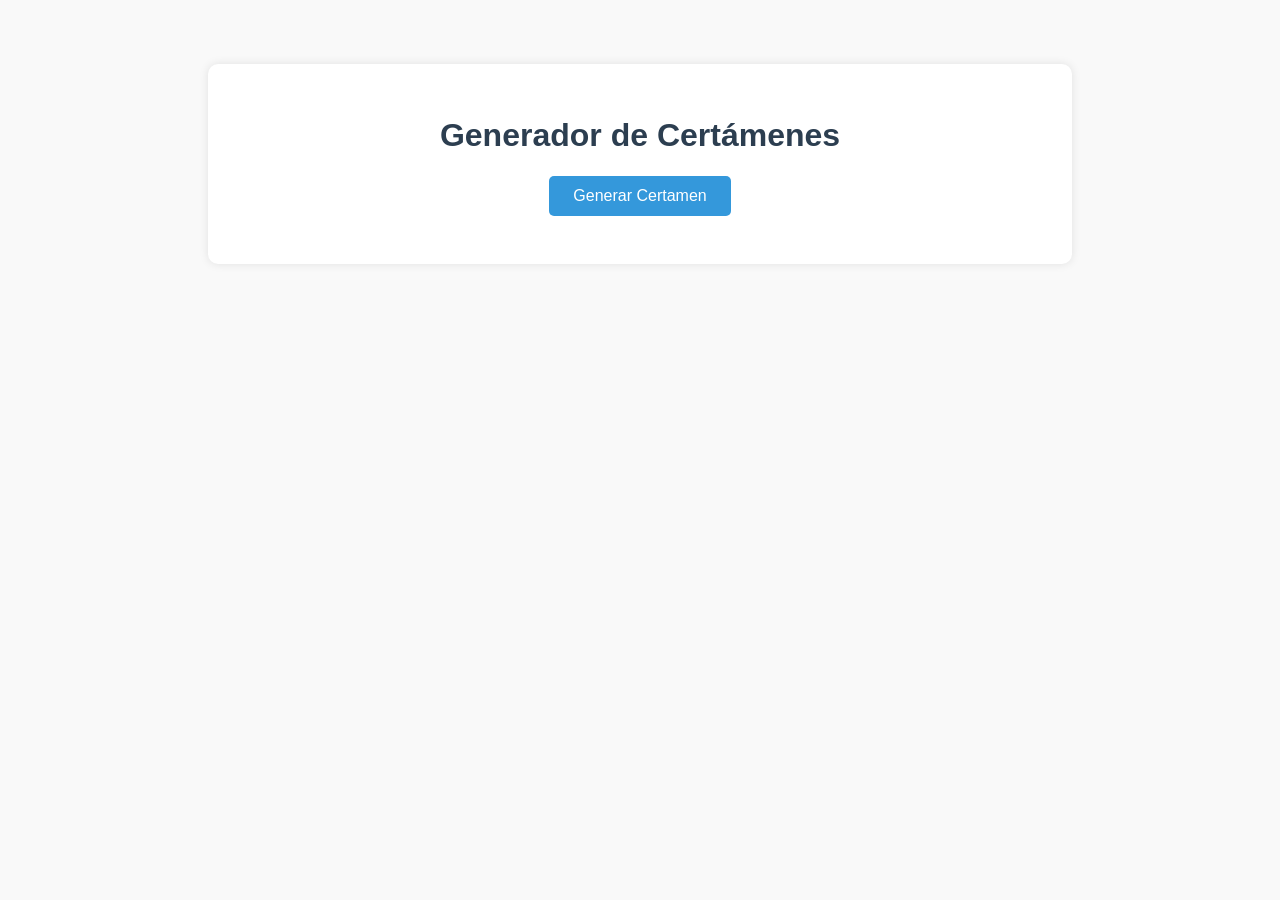
<file: index.html>
<!DOCTYPE html>
<html lang="es">
<head>
  <meta charset="UTF-8" />
  <meta name="viewport" content="width=device-width, initial-scale=1.0"/>
  <title>Generador de Certámenes</title>
  <link rel="stylesheet" href="estilos.css" />
</head>
<body>
  <div class="container">
    <h1>Generador de Certámenes</h1>
    <button id="generarBtn">Generar Certamen</button>
    <form id="certamenForm" class="oculto"></form>
    <button id="enviarBtn" class="oculto">Enviar Respuestas</button>
    <div id="resultado" class="oculto"></div>
  </div>

  <script src="script.js"></script>
</body>
</html>
</file>
<file: estilos.css>
body {
  font-family: Arial, sans-serif;
  background-color: #f9f9f9;
  margin: 0;
  padding: 0;
}

.container {
  max-width: 800px;
  margin: auto;
  padding: 2em;
  background-color: white;
  box-shadow: 0 0 10px rgba(0,0,0,0.1);
  margin-top: 4em;
  border-radius: 10px;
}

h1 {
  text-align: center;
  color: #2c3e50;
}

button {
  display: block;
  margin: 1em auto;
  padding: 0.7em 1.5em;
  background-color: #3498db;
  border: none;
  color: white;
  font-size: 1em;
  cursor: pointer;
  border-radius: 5px;
}

button:hover {
  background-color: #2980b9;
}

.question-block {
  margin-bottom: 1.5em;
  padding: 1em;
  border: 1px solid #ddd;
  border-radius: 6px;
  background-color: #fafafa;
}

.oculto {
  display: none;
}
</file>
